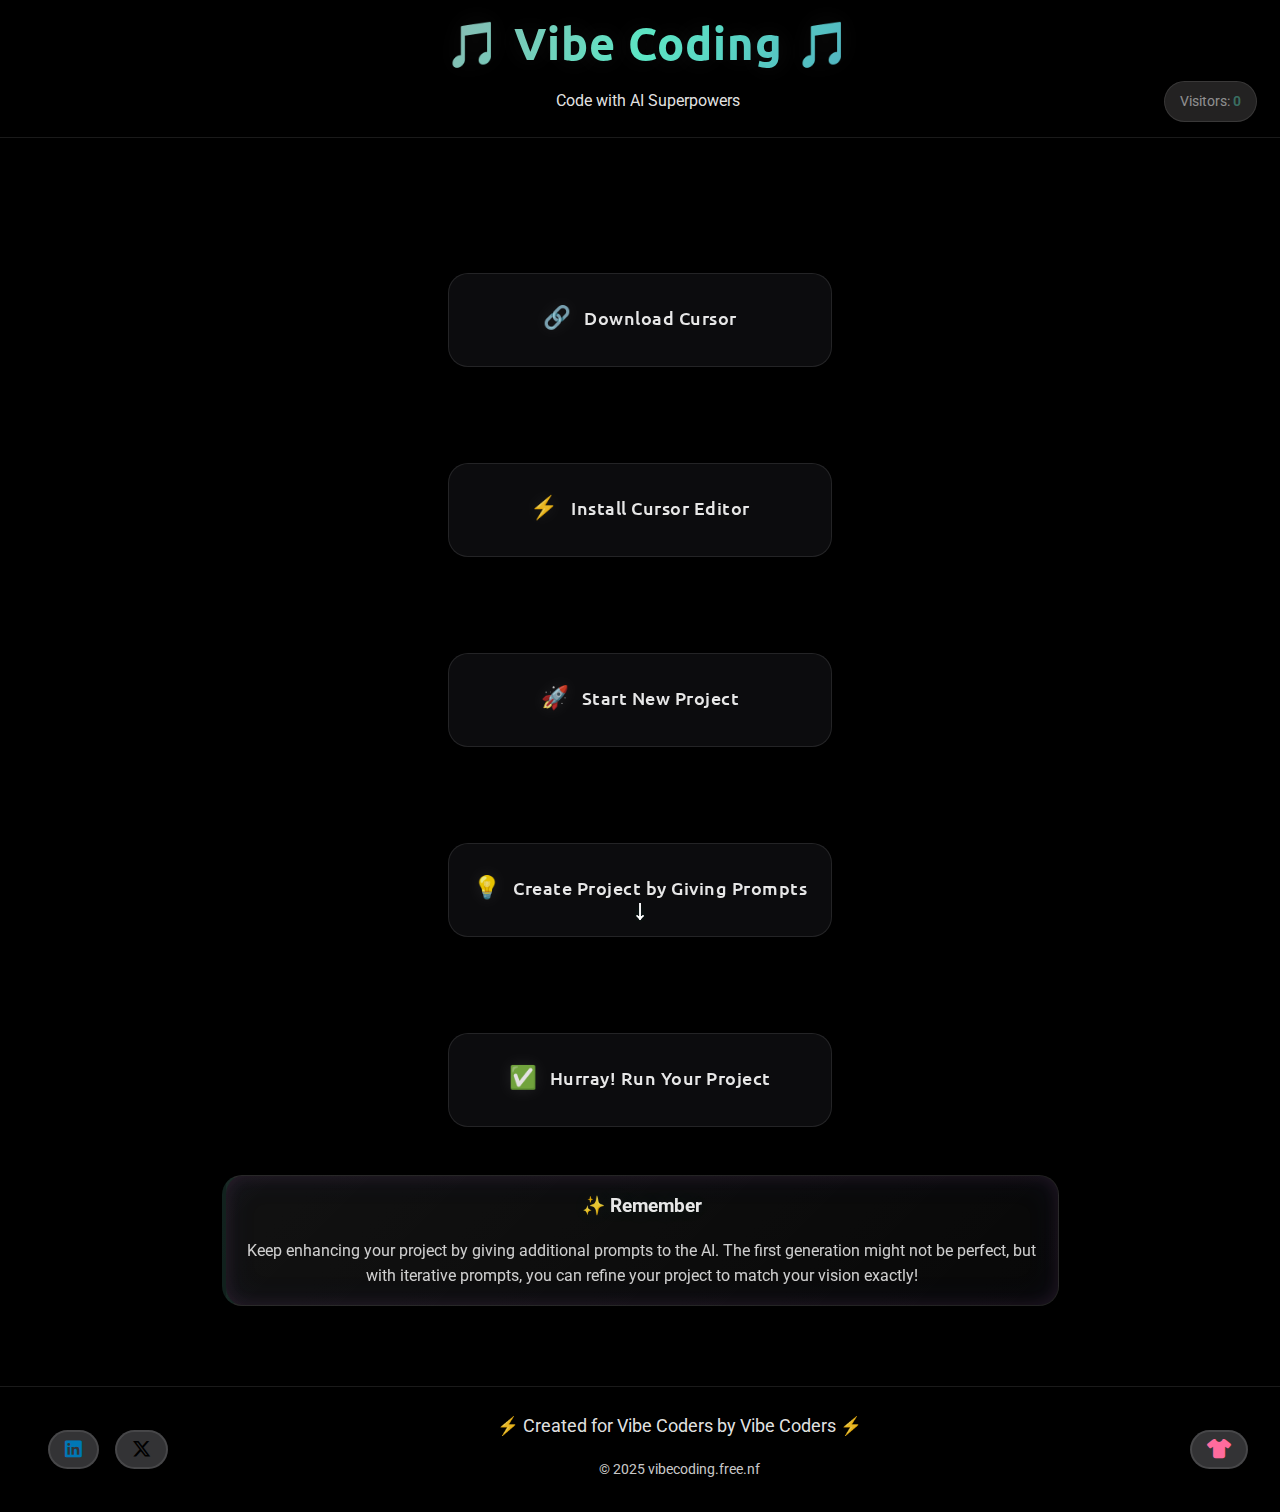
<file: index.html>
<!DOCTYPE html>
<html lang="en">

<head>
    <meta charset="UTF-8">
    <meta name="viewport" content="width=device-width, initial-scale=1.0">
    <link rel="apple-touch-icon" sizes="180x180" href="/apple-touch-icon.png">
    <link rel="icon" type="image/png" sizes="32x32" href="/favicon-32x32.png">
    <link rel="icon" type="image/png" sizes="16x16" href="/favicon-16x16.png">
    <link rel="manifest" href="/site.webmanifest">

    <title>Vibe Coding | Code with AI Superpowers</title>
    <meta name="title" content="Vibe Coding | AI-Powered Development Journey with Cursor">
    <meta name="description"
        content="Transform your coding journey with Cursor AI. Learn step-by-step how to create amazing projects using AI-powered development tools. Join the future of coding!">
    <meta name="keywords"
        content="Vibe Coding, Cursor AI, AI Programming, Code with AI, AI Development Tools, AI-Powered Development, Coding Vibes, Vibe Coders, AI Projects, Coding with AI, AI Tools, AI Agents">
    <meta name="author" content="Dohit Pandey & Vibe Coders">

    <!-- Open Graph Meta Tags for Social Sharing -->
    <meta property="og:title" content="Vibe Coding | AI-Powered Development Journey with Cursor">
    <meta property="og:description" content="Transform your coding journey with Cursor AI. Learn step-by-step how to create amazing projects using AI-powered development tools. Join the future of coding!">
    <meta property="og:type" content="website">
    <meta property="og:url" content="https://vibecoding.free.nf/">
    <meta property="og:image" content="https://vibecoding.free.nf/design1.png">

    <!-- Twitter Card Meta Tags -->
    <meta name="twitter:card" content="summary_large_image">
    <meta name="twitter:title" content="Vibe Coding | AI-Powered Development Journey with Cursor">
    <meta name="twitter:description" content="Transform your coding journey with Cursor AI. Learn step-by-step how to create amazing projects using AI-powered development tools. Join the future of coding!">
    <meta name="twitter:image" content="https://vibecoding.free.nf/design1.png">
    <meta name="twitter:site" content="@DohitPandey">

    <!-- Canonical URL -->
    <link rel="canonical" href="https://vibecoding.free.nf/">

    <!-- Structured Data (JSON-LD) -->
    <script type="application/ld+json">
    {
      "@context": "https://schema.org",
      "@type": "Organization",
      "name": "Vibe Coding",
      "url": "https://vibecoding.free.nf/",
      "logo": "https://vibecoding.free.nf/android-chrome-192x192.png",
      "sameAs": [
        "https://www.linkedin.com/in/dohit-pandey/",
        "https://x.com/DohitPandey",
        "https://vibecodingstore.myshopify.com/"
      ]
    }
    </script>

    <link rel="stylesheet" href="style.min.css">
    <link rel="stylesheet" href="https://cdnjs.cloudflare.com/ajax/libs/font-awesome/6.5.1/css/all.min.css"
        integrity="sha512-..." crossorigin="anonymous">

    <script src="script.min.js" defer></script>
</head>

<body>
    <!-- <div class="stars"></div> -->
    <header role="banner">
        <div class="visitor-count" aria-live="polite">
            <span class="visitor-label">Visitors:</span>
            <span id="visitor-number">0</span>
        </div>
        <h1>🎵 Vibe Coding 🎵</h1>
        <p class="subtitle">Code with AI Superpowers</p>
    </header>
    <main role="main">
        <section aria-labelledby="intro-heading">
            <h2 id="intro-heading" class="typing-effect">Begin Your AI-Powered Coding Journey</h2>
        </section>

        <section class="steps" aria-label="Installation Steps">
            <div class="step glass">
                <div class="step-content">
                    <div class="step-header">
                        <span class="step-icon" aria-hidden="true">🔗</span>
                        <h3>Download Cursor</h3>
                    </div>
                    <p class="step-desc">Visit <a href="https://cursor.com" target="_blank"
                            class="link-highlight">cursor.com</a> and download for your OS (Windows, Mac, or Linux)</p>
                </div>
            </div>
            <div class="arrow-container">
                <div class="arrow">↓</div>
            </div>

            <div class="step glass">
                <div class="step-content">
                    <div class="step-header">
                        <span class="step-icon" aria-hidden="true">⚡</span>
                        <h3>Install Cursor Editor</h3>
                    </div>
                    <p class="step-desc">Run the installer, follow setup wizard, and launch Cursor</p>
                </div>
            </div>
            <div class="arrow-container">
                <div class="arrow">↓</div>
            </div>

            <div class="step glass">
                <div class="step-content">
                    <div class="step-header">
                        <span class="step-icon" aria-hidden="true">🚀</span>
                        <h3>Start New Project</h3>
                    </div>
                    <p class="step-desc">Click on 'File', Open Folder, create project folder, Select Folder</p>
                </div>
            </div>
            <div class="arrow-container">
                <div class="arrow">↓</div>
            </div>

            <div class="step glass">
                <div class="step-content">
                    <div class="step-header">
                        <span class="step-icon" aria-hidden="true">💡</span>
                        <h3>Create Project by Giving Prompts</h3>
                    </div>
                    <p class="step-desc">Press Cmd/Ctrl + L, describe your project idea clearly and let AI do the work
                    </p>
                </div>
            </div>
            <div class="arrow-container">
                <div class="arrow">↓</div>
            </div>

            <div class="step glass">
                <div class="step-content">
                    <div class="step-header">
                        <span class="step-icon" aria-hidden="true">✅</span>
                        <h3>Hurray! Run Your Project</h3>
                    </div>
                    <p class="step-desc">Open terminal, run project commands, see it live!</p>
                </div>
            </div>
        </section>

        <section class="note glass" aria-labelledby="note-heading">
            <h3 id="note-heading">✨ Remember</h3>
            <p>Keep enhancing your project by giving additional prompts to the AI. The first generation might not be
                perfect, but with iterative prompts, you can refine your project to match your vision exactly!</p>
        </section>
    </main>
    <footer role="contentinfo">
        <div class="footer-content">
            <div class="social-links">
                <a href="https://www.linkedin.com/in/dohit-pandey/" target="_blank" class="social-button linkedin">
                    <i class="fab fa-linkedin"></i>
                </a>
                <a href="https://x.com/DohitPandey" target="_blank" class="social-button x">
                    <i class="fab fa-x-twitter"></i>
                </a>
            </div>
            <div class="footer-main">
                <p class="vibe-text">⚡️ Created for Vibe Coders by Vibe Coders ⚡️</p>
                <p class="copyright">&copy; 2025 vibecoding.free.nf</p>
            </div>
            <a href="/coming-soon.html" target="_blank" class="social-button merchandise">
                <i class="fas fa-tshirt"></i>
            </a>
        </div>
    </footer>
</body>

</html>
</file>
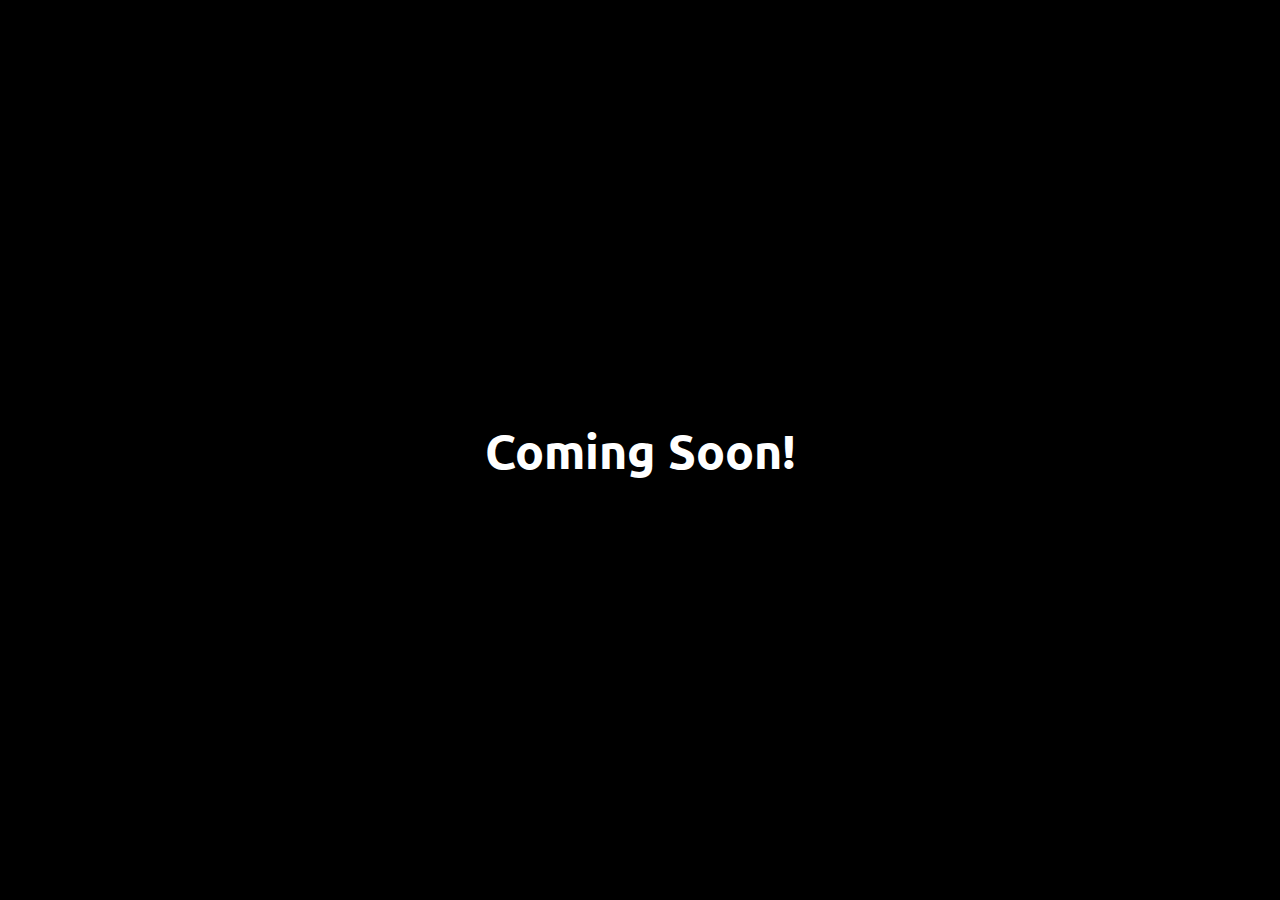
<file: coming-soon.html>
<!DOCTYPE html>
<html lang="en">
<head>
    <meta charset="UTF-8">
    <meta name="viewport" content="width=device-width, initial-scale=1.0">
    <title>Coming Soon</title>
    <link href="https://fonts.googleapis.com/css2?family=Ubuntu:wght@400;500;700&display=swap" rel="stylesheet">
    <style>
        body {
            margin: 0;
            font-family: 'Ubuntu', sans-serif;
            background-color: #000;
            color: #fff;
            display: flex;
            justify-content: center;
            align-items: center;
            height: 100vh;
            text-align: center;
        }
        h1 {
            font-size: 3rem;
            margin: 0;
        }
    </style>
</head>
<body>
    <h1>Coming Soon! </h1>
</body>
</html>
</file>
<file: style.min.css>
@import url(https://fonts.googleapis.com/css2?family=Orbitron:wght@400;600&family=Poppins:wght@300;400;600&display=swap);@import url(https://fonts.googleapis.com/css2?family=Ubuntu:wght@400;500;700&family=Roboto:wght@300;400;500&display=swap);.glass,.step{backdrop-filter:blur(12px)}.footer-main,.step h3{font-size:1.1rem;color:var(--text)}.step-desc,body{font-family:var(--font-body)}.footer-main,.note h3,.step h3,.subtitle,body{color:var(--text)}.step,.typing-effect{overflow:hidden;text-align:center}.footer-main,.note,.step,.typing-effect,footer,header{text-align:center}.link-highlight,.social-button,.step{text-decoration:none}:root{--accent:#64ffda;--accent-glow:#00ffd5;--pink:#ff6b9d;--blue:#4158D0;--green:#64ffda;--black:#000000;--white:#ffffff;--bg-dark:#0d1117;--bg-dark-1:#0a0a15;--bg-dark-2:#1a1a2e;--glass-bg:rgba(30, 30, 35, 0.4);--glass-hover:rgba(255, 255, 255, 0.2);--glass:rgba(255, 255, 255, 0.03);--text:rgba(255, 255, 255, 0.9);--text-secondary:rgba(255, 255, 255, 0.8);--gradient-1:#4158D0;--gradient-2:#C850C0;--font-main:'Poppins',sans-serif;--font-heading:'Ubuntu',sans-serif;--font-body:'Roboto',sans-serif;--neon-blue:rgba(65, 88, 208, 0.1);--neon-pink:rgba(255, 107, 157, 0.1);--neon-green:rgba(100, 255, 218, 0.1);--border-light:rgba(255, 255, 255, 0.1);--shadow-dark:rgba(0, 0, 0, 0.2);--shadow-light:rgba(255, 255, 255, 0.1)}body{margin:0;min-height:100vh;background:var(--black);background-size:200% 200%;animation:15s infinite gradientFlow;line-height:1.6}.step h3,h1{margin:0;font-family:var(--font-heading)}@keyframes gradientFlow{0%,100%{background-position:0 50%}50%{background-position:100% 50%}}.stars{position:fixed;top:0;left:0;width:100%;height:100%;pointer-events:none;background:radial-gradient(circle,var(--shadow-light) 1px,transparent 1px) 0 0/50px 50px,radial-gradient(circle,var(--shadow-light) 1px,transparent 1px) 25px 25px/50px 50px}.glass{background:linear-gradient(135deg,rgba(255,255,255,.07),rgba(255,255,255,.03));border-radius:20px;border:1px solid var(--border-light);box-shadow:0 8px 32px var(--shadow-dark),inset 0 0 32px var(--neon-blue),inset 0 0 16px var(--neon-pink)}footer,header{width:100%;padding:.5rem;background:rgba(0,0,0,.95);backdrop-filter:none;box-shadow:none;border-radius:0}header{border-bottom:1px solid var(--border-light)}footer{border-top:1px solid var(--border-light)}.footer-content{max-width:1200px;margin:0 auto;display:flex;justify-content:space-between;align-items:center;gap:2rem}.note,main{max-width:800px}.social-links{display:flex;flex-direction:row;gap:1rem}.footer-main{flex:1;margin-bottom:.5rem}.footer-main .copyright{color:var(--text-secondary);font-size:.9rem}h1{font-weight:700;font-size:2.8rem;letter-spacing:1px;background:linear-gradient(120deg,var(--pink),var(--green),var(--blue));-webkit-background-clip:text;-webkit-text-fill-color:transparent;text-shadow:0 0 30px var(--shadow-light);opacity:.9}.subtitle{margin-top:.5rem}main{margin:0 auto;padding:1.5rem}.steps{display:flex;flex-direction:column;align-items:center;gap:3rem}.step{width:300px;height:60px;padding:1rem;position:relative;transition:.4s cubic-bezier(.4, 0, .2, 1);background:var(--glass-bg);border:1px solid var(--border-light);box-shadow:0 8px 32px var(--shadow-dark)}.step:hover{height:120px;transform:translateY(-2px);background:rgba(40,40,45,.6);box-shadow:0 12px 40px var(--shadow-dark)}.step:first-child:hover{transform:none;cursor:default}.step-content{position:relative;height:100%}.arrow,.step-desc,.visitor-count{position:absolute}.step-header{display:flex;align-items:center;gap:.8rem;justify-content:center;transform:translateY(10px);transition:transform .3s}.step-icon{font-size:1.4rem;filter:drop-shadow(0 0 8px var(--shadow-light))}.step h3{letter-spacing:.5px;font-weight:500}.step-desc{width:100%;top:50%;opacity:0;transform:translateY(20px);transition:.3s;padding:0 1rem;font-size:.95rem;color:var(--text-secondary);line-height:1.5;font-weight:300}.step:hover .step-header{transform:translateY(-5px)}.step:hover .step-desc{opacity:1;transform:translateY(0)}.arrow{bottom:-2rem;left:50%;transform:translateX(-50%);color:#fff;font-size:1.8rem;text-shadow:0 0 10px var(--neon-green);z-index:1;opacity:.8}.note h3,.typing-effect{text-shadow:0 0 20px var(--neon-green)}.step:last-child .arrow{display:none}.note{padding:1rem;margin:3rem auto;border-left:4px solid var(--neon-green)}.note h3{margin-bottom:1rem;margin-top:0}.note p{color:var(--text-secondary);margin-bottom:.8rem}.note p:last-child{margin-bottom:0}.link-highlight{color:var(--accent);font-weight:600;transition:color .3s}.link-highlight:hover{color:var(--accent-glow);text-shadow:0 0 8px var(--accent-glow)}.typing-effect{font-family:var(--font-heading);font-weight:500;color:var(--text);white-space:nowrap;margin:2rem auto;width:0;animation:4s steps(40) forwards typing;background:0 0;border:none;box-shadow:none;backdrop-filter:none}.social-button,.visitor-count{min-width:fit-content;width:auto}@keyframes typing{from{width:0}to{width:100%}}.social-button,.visitor-count{background:rgba(70,67,67,.8);padding:8px 15px;border-radius:50px;color:var(--text);font-size:.9rem;border:2px solid var(--border-light);display:flex;align-items:center;gap:.5rem}.social-button{font-weight:500;transition:.3s;background:rgba(64,64,66,.8)}.visitor-count{top:9%;right:1.8%;display:inline-block;z-index:100;border:1px solid var(--border-light);background:rgba(70,67,67,.5)}.visitor-label{color:rgba(255,255,255,.5)}#visitor-number{color:#64ffdb5e;font-weight:600}.social-button:hover{transform:translateY(-2px);background:rgba(40,40,45,.9);box-shadow:0 4px 12px var(--shadow-dark)}.social-button i{font-size:1.2rem}.social-button.linkedin{color:#0077b5}.social-button.x{color:#000}.social-button.merchandise{color:var(--pink)}@media (min-width:1200px){main{max-width:1000px;padding:2rem}.step{width:350px}}@media (max-width:1024px){main{max-width:90%;padding:1.5rem}.step{width:300px}}@media (max-width:768px){h1{font-size:2.2rem}.step{width:280px}main{padding:1rem}.visitor-count{top:10px;font-size:.85rem;padding:6px 12px}.social-button{padding:8px 15px;font-size:.85rem}.footer-content{flex-direction:column;text-align:center;gap:1.5rem;padding:1rem}.social-links{flex-direction:row;justify-content:center;gap:1rem}.note{margin:2rem auto;padding:1.2rem}}@media (max-width:576px){header{padding:1.2rem 1rem}h1{font-size:1.8rem}.note p,.step-header,.subtitle{font-size:.9rem}.step{width:260px;padding:.8rem}.step-desc{font-size:.85rem}.social-links{flex-direction:column;align-items:center;gap:.8rem}.social-button{width:200px;justify-content:center}.note{padding:1rem;margin:2rem .5rem}.note h3{font-size:1.1rem}}@media (max-width:375px){h1{font-size:1.5rem}.step{width:240px;padding:.7rem}.visitor-count{padding:4px 10px;font-size:.8rem}.footer-main .vibe-text{font-size:.9rem}.footer-main .copyright{font-size:.8rem}}@media (max-width:320px){.step{width:220px}h1{font-size:1.4rem}.subtitle{font-size:.8rem}.social-button{width:160px;padding:5px 10px;margin-right:2%}}@media (max-height:700px){.steps{gap:2rem}.step{height:50px}.step:hover{height:110px}.arrow{bottom:-1.5rem}}@media (max-height:500px) and (orientation:landscape){.steps{gap:1.5rem;padding:1rem 0}.step{height:45px;padding:.7rem}.step:hover{height:100px}.arrow{bottom:-1.2rem}.note{margin:1.5rem auto;padding:1rem}}
</file>
